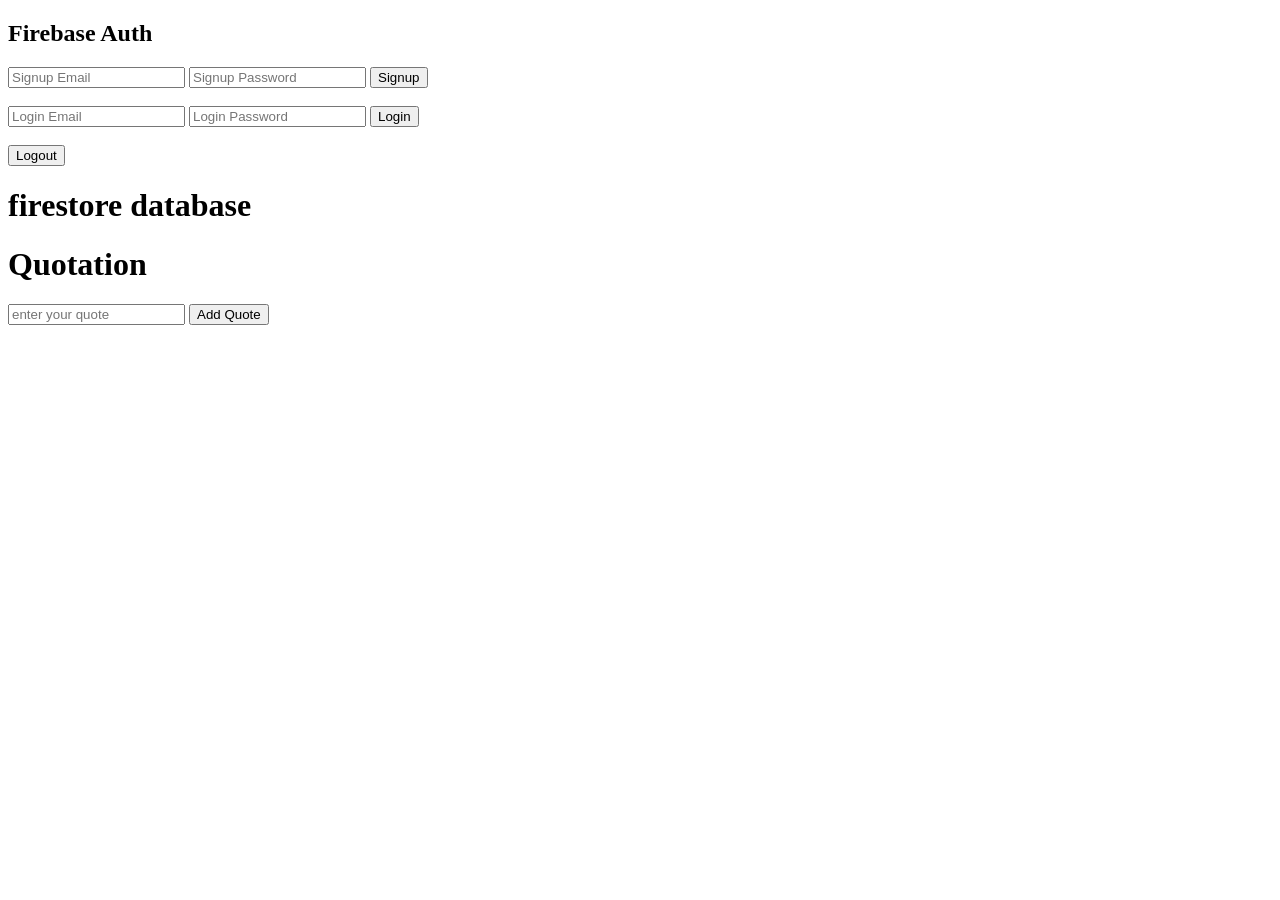
<file: index.html>
<!DOCTYPE html>
<html lang="en">
<head>
  <meta charset="UTF-8">
  <meta name="viewport" content="width=device-width, initial-scale=1.0">
  <title> firebase</title>
</head>
<body>
  <style>
.google-btn {
  display: flex;
  align-items: center;
  gap: 10px;
  background-color: white;
  border: 1px solid #dadce0;
  padding: 10px 16px;
  font-size: 14px;
  font-weight: 500;
  cursor: pointer;
  border-radius: 4px;
}

.google-btn img {
  width: 18px;
  height: 18px;
}
</style>
  <!-- <h1> Firebase</h1>
  <h2>Signup</h2>
  <input type="email" id="semail" placeholder="Email">
  <input type="password" id="spassword" placeholder="Password">
  <button id="signupBtn">Signup</button>

  <h2>Login</h2>
  <input type="email" id="lemail" placeholder="Email">
  <input type="password" id="lpassword" placeholder="Password">
  <button id="loginBtn">Login</button>
<br>
<button id="logout">Logout</button>

 continue with google -->
<!-- <button class="google-btn" id="google">
  <img src="https://developers.google.com/identity/images/g-logo.png" alt="Google logo">
  Continue with Google
</button>

<h2 id="text"></h2>  -->



<h2>Firebase Auth</h2>

<input id="semail" placeholder="Signup Email">
<input id="spassword" placeholder="Signup Password">
<button id="signupBtn">Signup</button>

<br><br>

<input id="lemail" placeholder="Login Email">
<input id="lpassword" placeholder="Login Password">
<button id="loginBtn">Login</button>

<br><br>

<button id="logout">Logout</button>

<p id="text"></p>

 <h1>firestore database</h1>

    <h1>Quotation</h1>

    <input type="text" placeholder="enter your quote" id="quoteInput" />
    <button id="addBtn">Add Quote</button>
   <ul id="quoteList"></ul>

<script src="index.js" type="module"></script>
</body>
</html>
</file>
